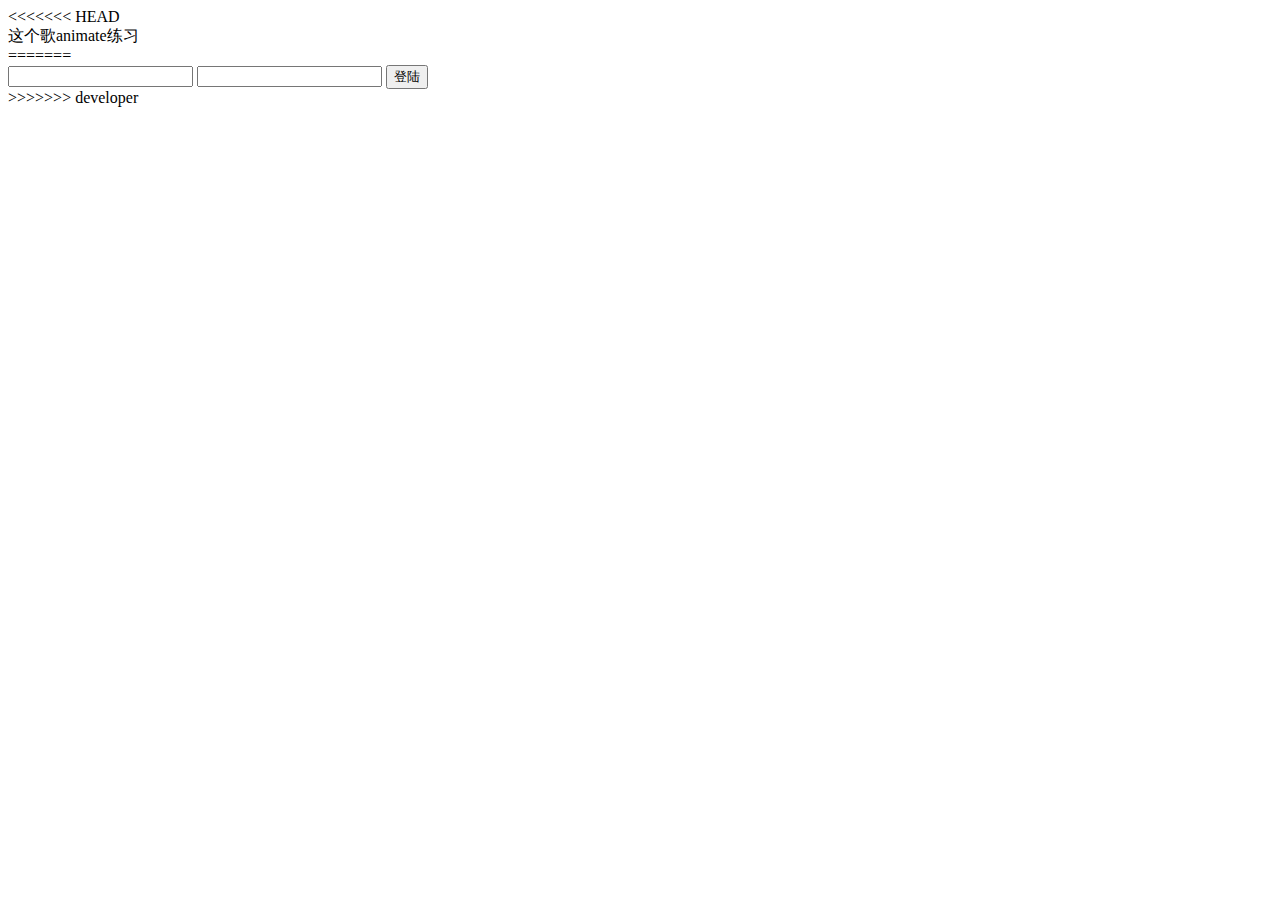
<file: html/chuanzhi.html>
<!DOCTYPE html>
<html>
<head>
	<meta charset="utf-8">
	<title></title>
	<link rel="stylesheet" type="text/css" href="css/animate.css">
	<style type="text/css">
	



	</style>
</head>
<body>
<<<<<<< HEAD
	<div class="wobble">
		这个歌animate练习
	</div>
=======
	<form action='http://www.xiaolajiao.com/' method='get'>

    <input type='text' name='username' />

    <input type='password' name='password'/>

    <input type='submit' id = "sub" value='登陆'/>
    
	</form>
>>>>>>> developer


</body>
<script type="text/javascript">
	
<<<<<<< HEAD
=======

	window.location.assign("www.xiaolajiao.com"); 
>>>>>>> developer




	
</script>
</html>
</file>
